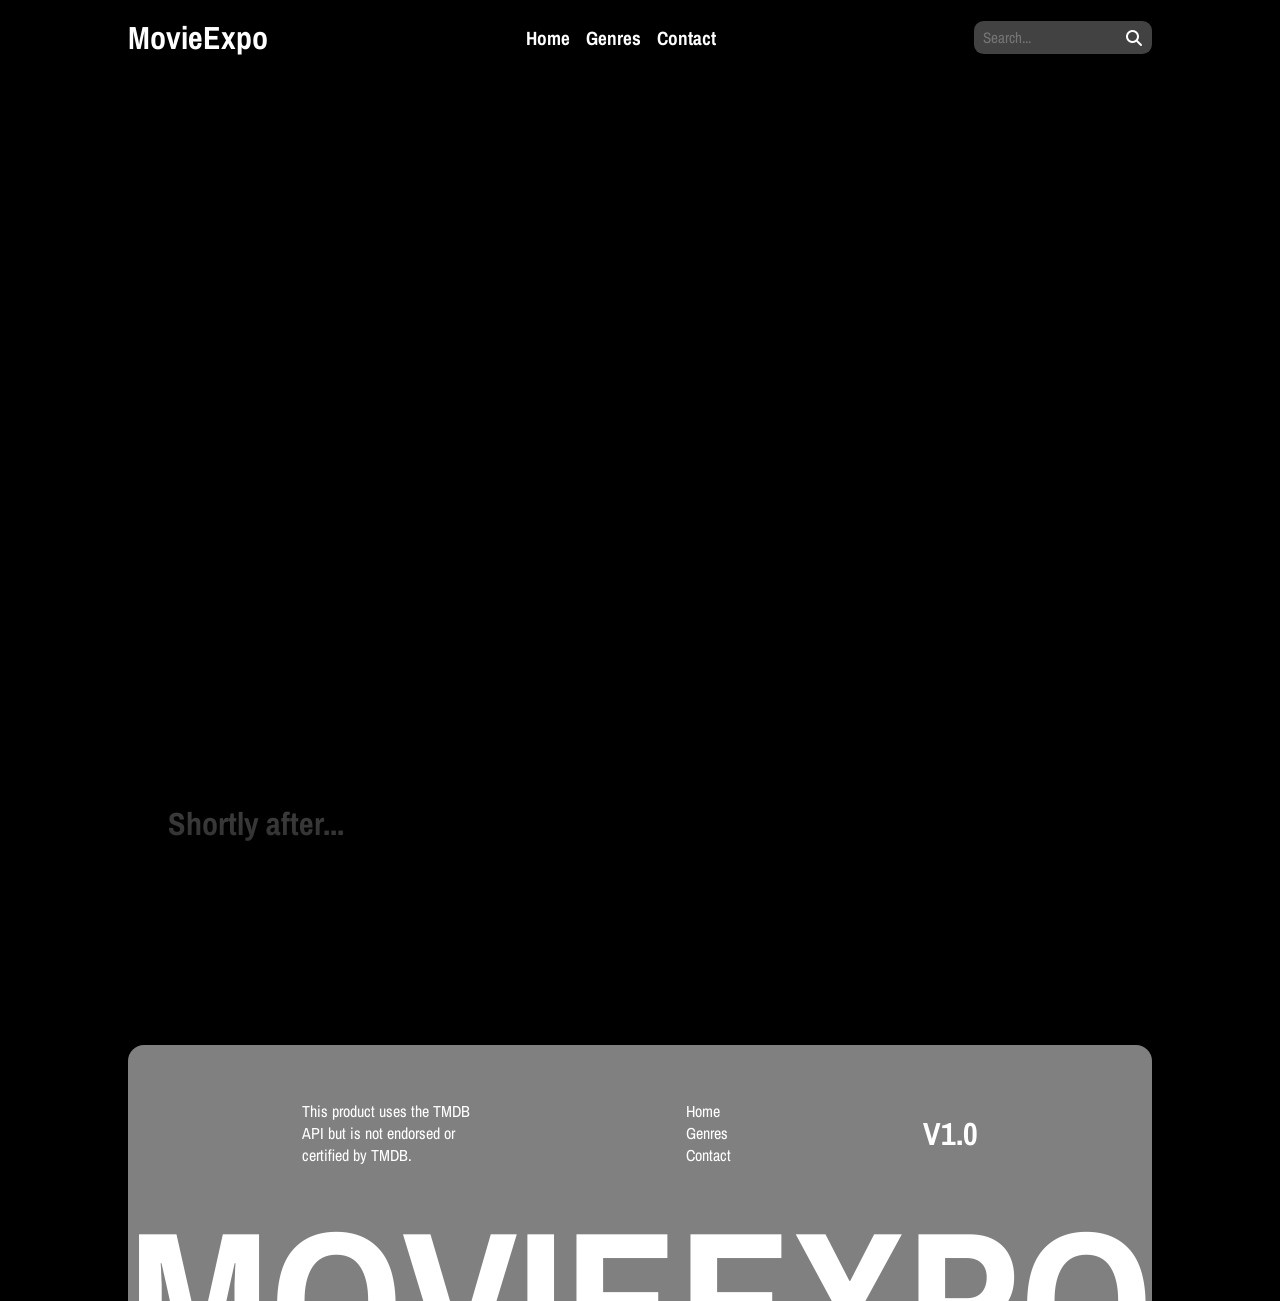
<file: index.html>
<!DOCTYPE html>
<html lang="en">

<head>
    <meta charset="UTF-8">
    <meta name="viewport" content="width=device-width, initial-scale=1.0">
    <title>MovieExpo</title>
    <link rel="stylesheet" href="./CSS/style.css">
    <link rel="preconnect" href="https://fonts.googleapis.com">
    <link rel="preconnect" href="https://fonts.gstatic.com" crossorigin>
    <link href="https://fonts.googleapis.com/css2?family=Archivo+Narrow:ital,wght@0,400..700;1,400..700&family=Roboto+Condensed:ital,wght@0,100..900;1,100..900&display=swap" rel="stylesheet">
    <link rel="stylesheet" href="https://cdnjs.cloudflare.com/ajax/libs/font-awesome/6.5.0/css/all.min.css" crossorigin="anonymous" referrerpolicy="no-referrer" />
</head>

<body>
    <div class="mobile-menu" id="mobileMenu">
        <div class="mobile-menu-backdrop" id="menuBackdrop"></div>
        <div class="mobile-menu-panel">
            <div class="mobile-menu-header">
                <h2>MovieExpo</h2>
                <button class="mobile-close" id="menuClose" aria-label="Close menu">&times;</button>
            </div>
            <nav class="mobile-menu-links">
                <a href="./index.html"><i class="fa-solid fa-house"></i> Home</a>
                <a href="./genre.html"><i class="fa-solid fa-film"></i> Genres</a>
                <a href="https://x.com/AscendEleven" target="_blank"><i class="fa-solid fa-envelope"></i> Contact</a>
            </nav>
        </div>
    </div>

    <div class="main-body">
        <div class="main">

            <div class="navbar">
                <h2>MovieExpo</h2>
                <div class="navbar-links">
                    <a href="./index.html">Home</a>
                    <a href="./genre.html">Genres</a>
                    <a href="https://x.com/AscendEleven" target="_blank">Contact</a>
                </div>
                <div class="navbar-right">
                    <div class="search">
                        <input placeholder="Search..." />
                        <i class="fa-solid fa-magnifying-glass"></i>
                    </div>
                    <button class="hamburger" id="hamburger" aria-label="Toggle menu">
                        <span></span>
                        <span></span>
                        <span></span>
                    </button>
                </div>
            </div>

            <div class="hero">
                <h1>Shortly after...</h1>
            </div>

            <div class="footer">
                <div class="footer-content">
                    <p>This product uses the TMDB API but is not endorsed or certified by TMDB.</p>
                    <div class="footer-links">
                        <a href="./index.html">Home</a>
                        <a href="./genre.html">Genres</a>
                        <a href="https://x.com/AscendEleven" target="_blank">Contact</a>
                    </div>
                    <h3>V1.0</h3>
                </div>
                <h2>MOVIEEXPO</h2>
            </div>

        </div>
    </div>

    <script>
        const hamburger = document.getElementById('hamburger');
        const mobileMenu = document.getElementById('mobileMenu');
        const menuBackdrop = document.getElementById('menuBackdrop');
        const menuClose = document.getElementById('menuClose');

        function openMenu() {
            mobileMenu.classList.add('open');
            hamburger.classList.add('active');
            document.body.style.overflow = 'hidden';
        }

        function closeMenu() {
            mobileMenu.classList.remove('open');
            hamburger.classList.remove('active');
            document.body.style.overflow = '';
        }

        hamburger.addEventListener('click', openMenu);
        menuClose.addEventListener('click', closeMenu);
        menuBackdrop.addEventListener('click', closeMenu);

        document.querySelectorAll('.mobile-menu-links a').forEach(a => {
            a.addEventListener('click', closeMenu);
        });
    </script>
    <script src="./JS/script.js"></script>
</body>

</html>
</file>
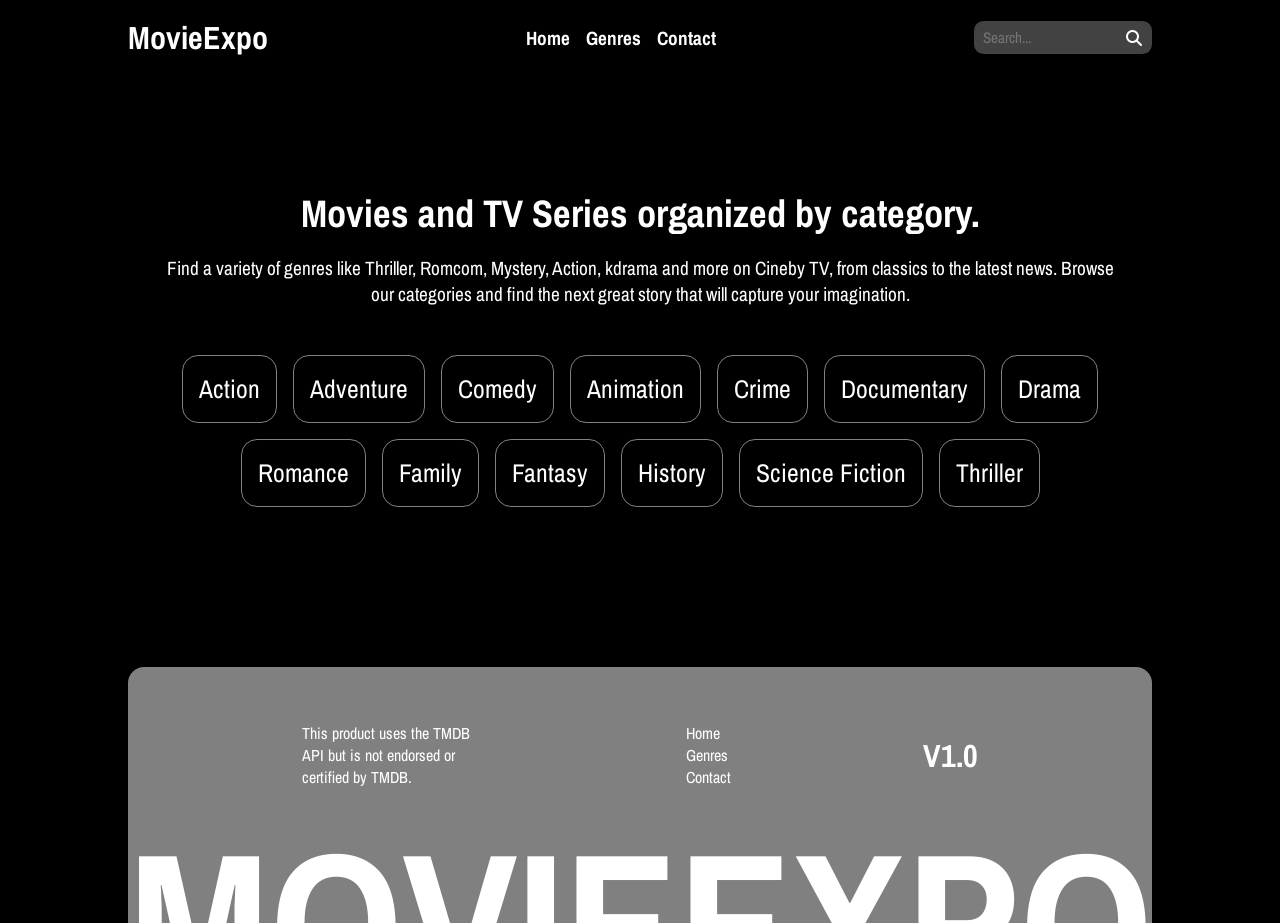
<file: genre.html>
<!DOCTYPE html>
<html lang="en">

<head>
    <meta charset="UTF-8">
    <meta name="viewport" content="width=device-width, initial-scale=1.0">
    <title>MovieExpo</title>
    <link rel="stylesheet" href="./CSS/genre.css">
    <link rel="preconnect" href="https://fonts.googleapis.com">
    <link rel="preconnect" href="https://fonts.gstatic.com" crossorigin>
    <link href="https://fonts.googleapis.com/css2?family=Archivo+Narrow:ital,wght@0,400..700;1,400..700&family=Roboto+Condensed:ital,wght@0,100..900;1,100..900&display=swap" rel="stylesheet">
    <link rel="stylesheet" href="https://cdnjs.cloudflare.com/ajax/libs/font-awesome/6.5.0/css/all.min.css" crossorigin="anonymous" referrerpolicy="no-referrer" />
</head>

<body>
    <div class="mobile-menu" id="mobileMenu">
        <div class="mobile-menu-backdrop" id="menuBackdrop"></div>
        <div class="mobile-menu-panel">
            <div class="mobile-menu-header">
                <h2>MovieExpo</h2>
                <button class="mobile-close" id="menuClose" aria-label="Close menu">&times;</button>
            </div>
            <nav class="mobile-menu-links">
                <a href="./index.html"><i class="fa-solid fa-house"></i> Home</a>
                <a href="./genre.html"><i class="fa-solid fa-film"></i> Genres</a>
                <a href="https://x.com/AscendEleven" target="_blank"><i class="fa-solid fa-envelope"></i> Contact</a>
            </nav>
        </div>
    </div>

    <div class="main-body">
        <div class="main">

            <div class="navbar">
                <h2>MovieExpo</h2>
                <div class="navbar-links">
                    <a href="./index.html">Home</a>
                    <a href="./genre.html">Genres</a>
                    <a href="https://x.com/AscendEleven" target="_blank">Contact</a>
                </div>
                <div class="navbar-right">
                    <div class="search">
                        <input placeholder="Search..." />
                        <i class="fa-solid fa-magnifying-glass"></i>
                    </div>
                    <button class="hamburger" id="hamburger" aria-label="Toggle menu">
                        <span></span>
                        <span></span>
                        <span></span>
                    </button>
                </div>
            </div>

            <div class="hero">
                <h2>Movies and TV Series organized by category.</h2>
                <p>Find a variety of genres like Thriller, Romcom, Mystery, Action, kdrama and more on Cineby TV, from classics to the latest news. Browse our categories and find the next great story that will capture your imagination.</p>

                <div class="hero-genre">
                    <div class="action">Action</div>
                    <div class="adventure">Adventure</div>
                    <div class="comedy">Comedy</div>
                    <div class="animation">Animation</div>
                    <div class="crime">Crime</div>
                    <div class="documentary">Documentary</div>
                    <div class="drama">Drama</div>
                    <div class="romance">Romance</div>
                    <div class="family">Family</div>
                    <div class="fantasy">Fantasy</div>
                    <div class="history">History</div>
                    <div class="sciencefiction">Science Fiction</div>
                    <div class="thriller">Thriller</div>
                </div>
            </div>

            <div class="cards"></div>

            <div class="footer">
                <div class="footer-content">
                    <p>This product uses the TMDB API but is not endorsed or certified by TMDB.</p>
                    <div class="footer-links">
                        <a href="#">Home</a>
                        <a href="#">Genres</a>
                        <a href="#">Contact</a>
                    </div>
                    <h3>V1.0</h3>
                </div>
                <h2>MOVIEEXPO</h2>
            </div>

        </div>
    </div>

    <script>
        const hamburger = document.getElementById('hamburger');
        const mobileMenu = document.getElementById('mobileMenu');
        const menuBackdrop = document.getElementById('menuBackdrop');
        const menuClose = document.getElementById('menuClose');

        function openMenu() {
            mobileMenu.classList.add('open');
            hamburger.classList.add('active');
            document.body.style.overflow = 'hidden';
        }

        function closeMenu() {
            mobileMenu.classList.remove('open');
            hamburger.classList.remove('active');
            document.body.style.overflow = '';
        }

        hamburger.addEventListener('click', openMenu);
        menuClose.addEventListener('click', closeMenu);
        menuBackdrop.addEventListener('click', closeMenu);

        document.querySelectorAll('.mobile-menu-links a').forEach(a => {
            a.addEventListener('click', closeMenu);
        });
    </script>
    <script src="./JS/genre.js"></script>
</body>

</html>
</file>
<file: CSS/style.css>
* {
    margin: 0;
    padding: 0;
    box-sizing: border-box;
}

html, body {
    font-family: "Archivo Narrow", sans-serif;
    font-optical-sizing: auto;
    font-style: normal;
    background-color: black;
    color: white;
}

.main-body {
    display: flex;
    justify-content: center;
    align-items: center;
}

.main {
    width: 80%;
    height: 100%;
}

.navbar {
    position: sticky;
    top: 0;
    z-index: 1000;
    display: flex;
    justify-content: space-between;
    align-items: center;
    padding: 1rem 0;
    background-color: black;
}

.navbar h2 {
    font-size: xx-large;
    transition: 0.3s cubic-bezier(0.075, 0.82, 0.165, 1);
    cursor: pointer;
}

.navbar h2:hover { color: red; }

.navbar-links {
    font-size: larger;
    font-weight: 900;
    display: flex;
    align-items: center;
    gap: 1rem;
}

.navbar-links a {
    text-decoration: none;
    color: white;
    transition: 0.3s cubic-bezier(0.075, 0.82, 0.165, 1);
}

.navbar-links a:hover { color: grey; }

.navbar-right {
    display: flex;
    align-items: center;
    gap: 0.8rem;
}

.search {
    display: flex;
    align-items: center;
    gap: 0.2rem;
    padding: 0.4rem 0.6rem;
    background-color: rgb(66, 66, 66);
    border-radius: 0.6rem;
}

.search input {
    background: none;
    border: none;
    outline: none;
    color: white;
    width: 140px;
    font-family: inherit;
    font-size: 0.95rem;
}

.hamburger {
    display: none;
    flex-direction: column;
    justify-content: center;
    align-items: center;
    gap: 5px;
    width: 40px;
    height: 40px;
    background: none;
    border: 2px solid rgba(255,255,255,0.15);
    border-radius: 8px;
    cursor: pointer;
    padding: 6px;
    transition: border-color 0.2s;
}

.hamburger:hover { border-color: rgba(255,255,255,0.5); }

.hamburger span {
    display: block;
    width: 22px;
    height: 2px;
    background-color: white;
    border-radius: 2px;
    transition: 0.35s cubic-bezier(0.23, 1, 0.32, 1);
    transform-origin: center;
}

.hamburger.active span:nth-child(1) { transform: translateY(7px) rotate(45deg); }
.hamburger.active span:nth-child(2) { opacity: 0; transform: scaleX(0); }
.hamburger.active span:nth-child(3) { transform: translateY(-7px) rotate(-45deg); }

.mobile-menu {
    display: none;
    position: fixed;
    top: 0;
    left: 0;
    width: 100%;
    height: 100%;
    z-index: 999;
    pointer-events: none;
}

.mobile-menu.open {
    display: block;
    pointer-events: all;
}

.mobile-menu-backdrop {
    position: absolute;
    inset: 0;
    background: rgba(0,0,0,0.5);
    opacity: 0;
    transition: opacity 0.25s ease;
}

.mobile-menu.open .mobile-menu-backdrop {
    opacity: 1;
}

.mobile-menu-panel {
    position: absolute;
    top: 0;
    right: 0;
    width: 72%;
    max-width: 300px;
    height: 100%;
    background-color: #111;
    border-left: 1px solid #2a2a2a;
    display: flex;
    flex-direction: column;
    padding: 1.5rem;
    transform: translateX(100%);
    transition: transform 0.3s cubic-bezier(0.23, 1, 0.32, 1);
}

.mobile-menu.open .mobile-menu-panel {
    transform: translateX(0);
}

.mobile-menu-header {
    display: flex;
    justify-content: space-between;
    align-items: center;
    margin-bottom: 2rem;
    padding-bottom: 1rem;
    border-bottom: 1px solid #2a2a2a;
}

.mobile-menu-header h2 {
    font-size: 1.4rem;
    color: white;
}

.mobile-close {
    background: none;
    border: none;
    color: white;
    font-size: 1.6rem;
    cursor: pointer;
    line-height: 1;
    padding: 2px 6px;
    opacity: 0.7;
    transition: opacity 0.2s;
}

.mobile-close:hover { opacity: 1; }

.mobile-menu-links {
    display: flex;
    flex-direction: column;
    gap: 0.2rem;
}

.mobile-menu-links a {
    text-decoration: none;
    color: white;
    font-size: 1.15rem;
    font-weight: 700;
    padding: 0.85rem 0.8rem;
    border-radius: 0.5rem;
    display: flex;
    align-items: center;
    gap: 0.8rem;
    transition: background 0.2s, color 0.2s;
}

.mobile-menu-links a:hover {
    background: #222;
    color: #ccc;
}

.mobile-menu-links a i {
    width: 18px;
    text-align: center;
    opacity: 0.7;
}

.hero {
    position: relative;
    width: 100%;
    height: 90vh;
    background-size: cover;
    background-position: center;
    background-repeat: no-repeat;
    display: flex;
    flex-direction: column;
    align-items: flex-start;
    justify-content: flex-end;
    padding: 40px;
    color: white;
    transition: background-image 0.8s ease-in-out;
    border-radius: 1rem;
}

.hero::before {
    content: "";
    position: absolute;
    inset: 0;
    background: linear-gradient(to top, rgba(0,0,0,0.85), rgba(0,0,0,0.4), rgba(0,0,0,0));
    border-radius: inherit;
}

.hero-font { font-size: 4rem; }

.hero-content {
    margin-top: 1rem;
    display: flex;
    gap: 0.4rem;
    transition: 0.8s cubic-bezier(0.075, 0.82, 0.165, 1);
}

.hero-lang {
    padding: 10px;
    color: white;
    background-color: black;
    border-radius: 1rem;
}

.footer {
    margin-top: 10rem;
    width: 100%;
    height: 16rem;
    background-color: grey;
    border-radius: 1rem 1rem 0 0;
    display: flex;
    flex-direction: column;
    justify-content: center;
    align-items: center;
    overflow: hidden;
}

.footer-content {
    width: 100%;
    display: flex;
    justify-content: center;
    align-items: center;
    gap: 12rem;
    position: relative;
    top: 100px;
}

.footer .footer-content h3 { font-size: 2rem; font-weight: 900; }

.footer .footer-content .footer-links {
    display: flex;
    flex-direction: column;
    align-items: flex-start;
}

.footer .footer-content .footer-links a {
    text-decoration: none;
    color: white;
    transition: 0.3s cubic-bezier(0.075, 0.82, 0.165, 1);
}

.footer .footer-content .footer-links a:hover { color: black; }

.footer-content p {
    width: 12rem;
    transition: 0.3s cubic-bezier(0.075, 0.82, 0.165, 1);
}

.footer-content p:hover { color: black; }

.footer h2 {
    position: relative;
    font-size: 13rem;
    font-weight: 900;
    top: 6rem;
}

@media (max-width: 768px) {
    .main { width: 92%; }

    .navbar-links { display: none; }
    .hamburger { display: flex; }

    .hero { height: 60vh; padding: 20px; }
    .hero-font { font-size: 2.2rem; }
    .hero-content { flex-wrap: wrap; }

    .footer { height: auto; padding: 2rem 1rem 0; margin-top: 4rem; }
    .footer-content { flex-direction: column; gap: 1.5rem; top: 0; padding-bottom: 1.5rem; text-align: center; }
    .footer .footer-content .footer-links { align-items: center; }
    .footer-content p { width: auto; max-width: 20rem; }
    .footer h2 { font-size: 4.5rem; top: 0; padding: 1rem 0 0.5rem; }
}

@media (max-width: 480px) {
    .navbar h2 { font-size: x-large; }
    .search { display: none; }
    .hero-font { font-size: 1.7rem; }
    .footer h2 { font-size: 3rem; }
}
</file>
<file: CSS/genre.css>
* {
    margin: 0;
    padding: 0;
    box-sizing: border-box;
}

html, body {
    font-family: "Archivo Narrow", sans-serif;
    font-optical-sizing: auto;
    font-style: normal;
    background-color: black;
    color: white;
}

.main-body {
    display: flex;
    justify-content: center;
    align-items: center;
}

.main {
    width: 80%;
    height: 100%;
}

.navbar {
    position: sticky;
    top: 0;
    z-index: 1000;
    display: flex;
    justify-content: space-between;
    align-items: center;
    padding: 1rem 0;
    background-color: black;
}

.navbar h2 {
    font-size: xx-large;
    transition: 0.3s cubic-bezier(0.075, 0.82, 0.165, 1);
    cursor: pointer;
}

.navbar h2:hover { color: red; }

.navbar-links {
    font-size: larger;
    font-weight: 900;
    display: flex;
    align-items: center;
    gap: 1rem;
}

.navbar-links a {
    text-decoration: none;
    color: white;
    transition: 0.3s cubic-bezier(0.075, 0.82, 0.165, 1);
}

.navbar-links a:hover { color: grey; }

.navbar-right {
    display: flex;
    align-items: center;
    gap: 0.8rem;
}

.search {
    display: flex;
    align-items: center;
    gap: 0.2rem;
    padding: 0.4rem 0.6rem;
    background-color: rgb(66, 66, 66);
    border-radius: 0.6rem;
}

.search input {
    background: none;
    border: none;
    outline: none;
    color: white;
    width: 140px;
    font-family: inherit;
    font-size: 0.95rem;
}

.hamburger {
    display: none;
    flex-direction: column;
    justify-content: center;
    align-items: center;
    gap: 5px;
    width: 40px;
    height: 40px;
    background: none;
    border: 2px solid rgba(255,255,255,0.15);
    border-radius: 8px;
    cursor: pointer;
    padding: 6px;
    transition: border-color 0.2s;
}

.hamburger:hover { border-color: rgba(255,255,255,0.5); }

.hamburger span {
    display: block;
    width: 22px;
    height: 2px;
    background-color: white;
    border-radius: 2px;
    transition: 0.35s cubic-bezier(0.23, 1, 0.32, 1);
    transform-origin: center;
}

.hamburger.active span:nth-child(1) { transform: translateY(7px) rotate(45deg); }
.hamburger.active span:nth-child(2) { opacity: 0; transform: scaleX(0); }
.hamburger.active span:nth-child(3) { transform: translateY(-7px) rotate(-45deg); }

.mobile-menu {
    display: none;
    position: fixed;
    top: 0;
    left: 0;
    width: 100%;
    height: 100%;
    z-index: 999;
    pointer-events: none;
}

.mobile-menu.open {
    display: block;
    pointer-events: all;
}

.mobile-menu-backdrop {
    position: absolute;
    inset: 0;
    background: rgba(0,0,0,0.5);
    opacity: 0;
    transition: opacity 0.25s ease;
}

.mobile-menu.open .mobile-menu-backdrop {
    opacity: 1;
}

.mobile-menu-panel {
    position: absolute;
    top: 0;
    right: 0;
    width: 72%;
    max-width: 300px;
    height: 100%;
    background-color: #111;
    border-left: 1px solid #2a2a2a;
    display: flex;
    flex-direction: column;
    padding: 1.5rem;
    transform: translateX(100%);
    transition: transform 0.3s cubic-bezier(0.23, 1, 0.32, 1);
}

.mobile-menu.open .mobile-menu-panel {
    transform: translateX(0);
}

.mobile-menu-header {
    display: flex;
    justify-content: space-between;
    align-items: center;
    margin-bottom: 2rem;
    padding-bottom: 1rem;
    border-bottom: 1px solid #2a2a2a;
}

.mobile-menu-header h2 { font-size: 1.4rem; color: white; }

.mobile-close {
    background: none;
    border: none;
    color: white;
    font-size: 1.6rem;
    cursor: pointer;
    line-height: 1;
    padding: 2px 6px;
    opacity: 0.7;
    transition: opacity 0.2s;
}

.mobile-close:hover { opacity: 1; }

.mobile-menu-links {
    display: flex;
    flex-direction: column;
    gap: 0.2rem;
}

.mobile-menu-links a {
    text-decoration: none;
    color: white;
    font-size: 1.15rem;
    font-weight: 700;
    padding: 0.85rem 0.8rem;
    border-radius: 0.5rem;
    display: flex;
    align-items: center;
    gap: 0.8rem;
    transition: background 0.2s, color 0.2s;
}

.mobile-menu-links a:hover {
    background: #222;
    color: #ccc;
}

.mobile-menu-links a i {
    width: 18px;
    text-align: center;
    opacity: 0.7;
}

.hero {
    margin-top: 7rem;
    display: flex;
    flex-direction: column;
    justify-content: center;
    align-items: center;
    gap: 1rem;
}

.hero h2 { font-size: 2.4rem; text-align: center; }

.hero p {
    max-width: 60rem;
    text-align: center;
    font-size: 1.2rem;
    margin-bottom: 2rem;
}

.hero .hero-genre {
    display: flex;
    justify-content: center;
    align-items: center;
    flex-wrap: wrap;
    gap: 1rem;
}

.hero .hero-genre div {
    border: 1px solid grey;
    padding: 1rem;
    border-radius: 1rem;
    font-size: 1.6rem;
    transition: 0.3s cubic-bezier(0.25, 0.46, 0.45, 0.94);
    cursor: pointer;
}

.hero .hero-genre div:hover { color: black; background-color: grey; }

.cards {
    display: flex;
    justify-content: center;
    align-items: center;
    flex-wrap: wrap;
    gap: 2rem;
}

.card {
    margin-top: 4rem;
    border: 1px solid grey;
    padding: 1rem;
    width: 20rem;
    height: 650px;
    border-radius: 1.5rem;
    transition: 1s cubic-bezier(0.075, 0.82, 0.165, 1);
}

.card:hover { scale: 1.05; box-shadow: 0px 0px 20px grey; }

.card img { width: 100%; margin-bottom: 1rem; border-radius: 1rem; }

.card h3 { margin-bottom: 1rem; font-size: 1.5rem; }

.footer {
    margin-top: 10rem;
    width: 100%;
    height: 16rem;
    background-color: grey;
    border-radius: 1rem 1rem 0 0;
    display: flex;
    flex-direction: column;
    justify-content: center;
    align-items: center;
    overflow: hidden;
}

.footer-content {
    width: 100%;
    display: flex;
    justify-content: center;
    align-items: center;
    gap: 12rem;
    position: relative;
    top: 100px;
}

.footer .footer-content h3 { font-size: 2rem; font-weight: 900; }

.footer .footer-content .footer-links {
    display: flex;
    flex-direction: column;
    align-items: flex-start;
}

.footer .footer-content .footer-links a {
    text-decoration: none;
    color: white;
    transition: 0.3s cubic-bezier(0.075, 0.82, 0.165, 1);
}

.footer .footer-content .footer-links a:hover { color: black; }

.footer-content p {
    width: 12rem;
    transition: 0.3s cubic-bezier(0.075, 0.82, 0.165, 1);
}

.footer-content p:hover { color: black; }

.footer h2 {
    position: relative;
    font-size: 13rem;
    font-weight: 900;
    top: 6rem;
}

@media (max-width: 768px) {
    .main { width: 92%; }

    .navbar-links { display: none; }
    .hamburger { display: flex; }

    .hero { margin-top: 3rem; }
    .hero h2 { font-size: 1.7rem; }
    .hero p { font-size: 1rem; }
    .hero .hero-genre div { font-size: 1.1rem; padding: 0.7rem; }

    .cards { gap: 1rem; }
    .card { width: 100%; max-width: 22rem; height: auto; }

    .footer { height: auto; padding: 2rem 1rem 0; margin-top: 4rem; }
    .footer-content { flex-direction: column; gap: 1.5rem; top: 0; padding-bottom: 1.5rem; text-align: center; }
    .footer .footer-content .footer-links { align-items: center; }
    .footer-content p { width: auto; max-width: 20rem; }
    .footer h2 { font-size: 4.5rem; top: 0; padding: 1rem 0 0.5rem; }
}

@media (max-width: 480px) {
    .navbar h2 { font-size: x-large; }
    .search { display: none; }
    .hero h2 { font-size: 1.3rem; }
    .footer h2 { font-size: 3rem; }
}
</file>
